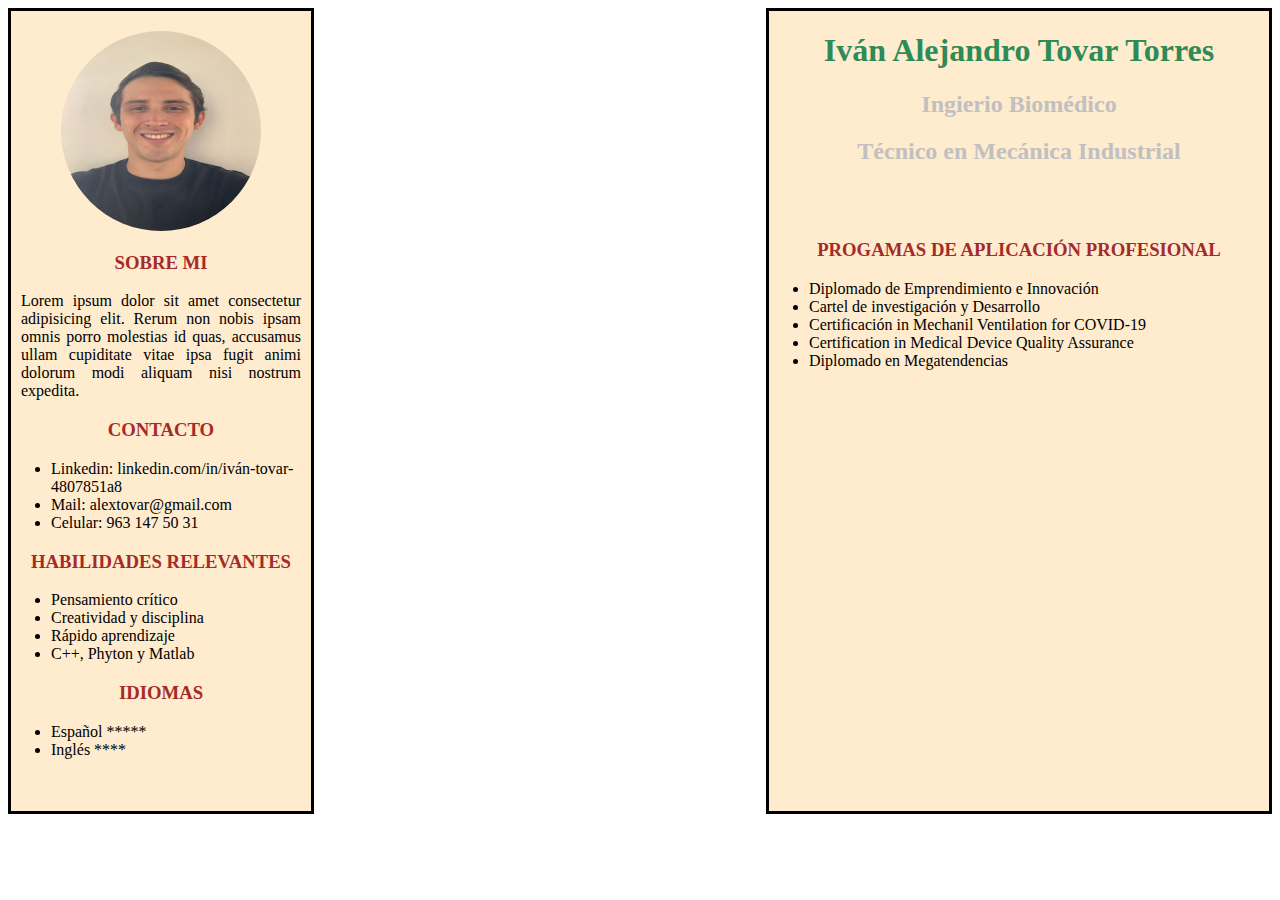
<file: WS-CV-REMAKE/index.html>
<!DOCTYPE html>
<html lang="en">
<head>
    <meta charset="UTF-8">
    <meta name="viewport" content="width=device-width, initial-scale=1.0">
    <link rel="stylesheet" href="style.css">
    <title>CV REMAKE</title>
</head>

<body>

    <section>

        <div class="col1">
            <img src="foto_presentacion.jpeg" alt="foto de ivan tovar" class="imgRedonda"><br><br>

            <h3>SOBRE MI</h3>
            <p class="texto-justificado">Lorem ipsum dolor sit amet consectetur adipisicing elit. Rerum non nobis ipsam omnis porro molestias id quas, accusamus ullam cupiditate vitae ipsa fugit animi dolorum modi aliquam nisi nostrum expedita.</p>

            <h3>CONTACTO</h3>
            <ul>
                <li>Linkedin: linkedin.com/in/iván-tovar-4807851a8</li>
                <li>Mail: alextovar@gmail.com</li>
                <li>Celular: 963 147 50 31</li>
            </ul>

            <h3>HABILIDADES RELEVANTES</h3>
            <ul>
                <li>Pensamiento crítico</li>
                <li>Creatividad y disciplina</li>
                <li>Rápido aprendizaje</li>
                <li>C++, Phyton y Matlab</li>
            </ul>

            <h3>IDIOMAS</h3>
            <ul>
                <li>Español    *****</li>
                <li>Inglés     ****</li>
            </ul>


        </div>

        <div class="col2">
        <h1>Iván Alejandro Tovar Torres</h1>
        <h2>Ingierio Biomédico</h2>
        <h2>Técnico en Mecánica Industrial</h2>
        <br><br>
    
        <h3>PROGAMAS DE APLICACIÓN PROFESIONAL</h3>
        <ul>
            <li>Diplomado de Emprendimiento e Innovación</li>
            <li>Cartel de investigación y Desarrollo</li>
            <li>Certificación in Mechanil Ventilation for COVID-19</li>
            <li>Certification in Medical Device Quality Assurance</li>
            <li>Diplomado en Megatendencias</li>
        </ul>
        <br>
        </div>

    </section>
    
</body>
</html>
</file>
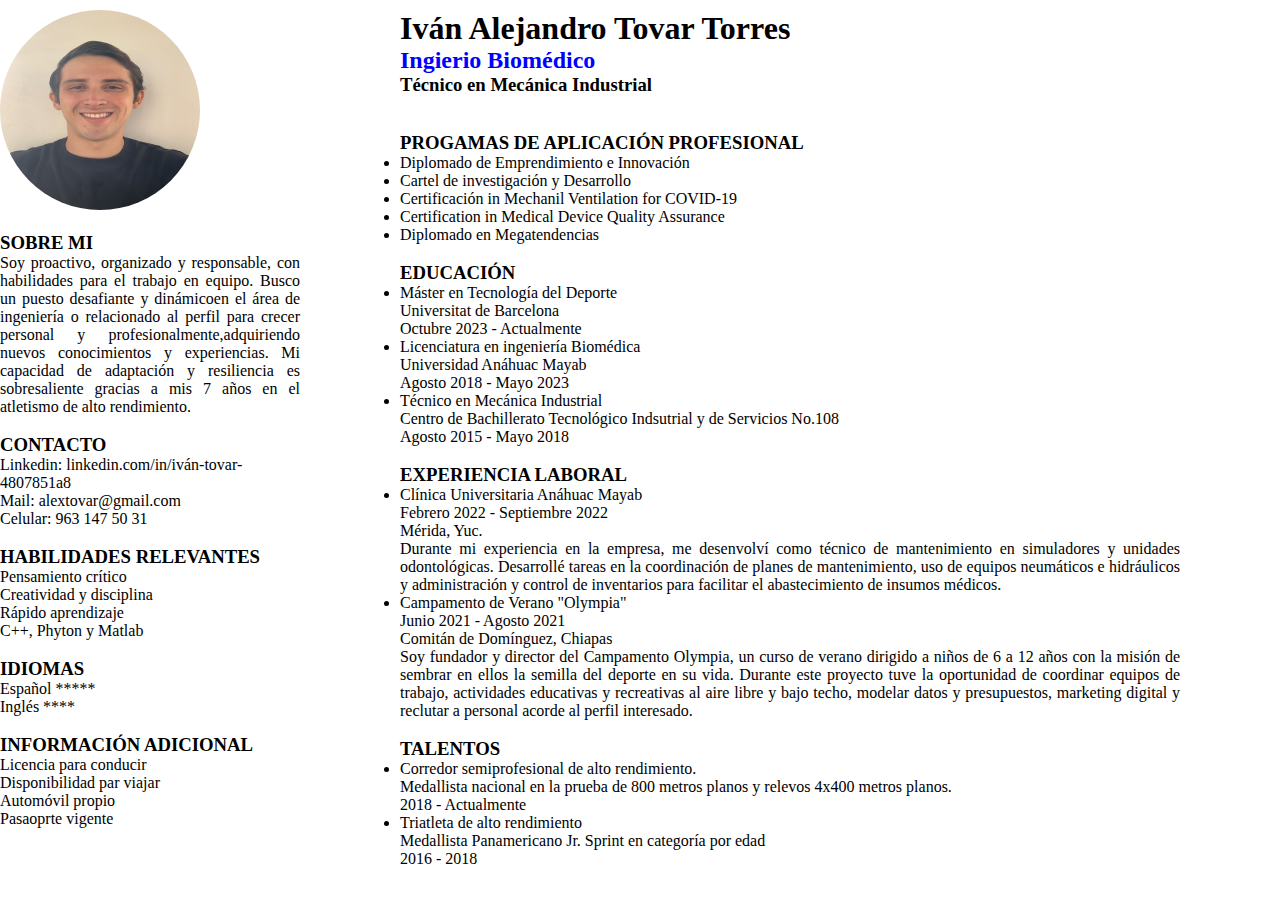
<file: CV_INDEX.HTML>
<!DOCTYPE html>
<html lang="en">


<head>
    <meta charset="UTF-8">
    <meta name="viewport" content="width=device-width, initial-scale=1.0">
    <link rel="stylesheet" href="./STYLES_CV.CSS">
    <title>Document</title>
</head>


<body>

<section>
    <div id="COL1">
        <img src="foto_presentacion.jpeg" alt="Foto de Ivan Tovar" class="imgRedonda">
        <br> <br>
        <h3>SOBRE MI</h3>
            <P class="texto-justificado">Soy proactivo, organizado y responsable, con habilidades para el
            trabajo en equipo. Busco un puesto desafiante y dinámicoen el área
            de ingeniería o relacionado al perfil para crecer personal y
            profesionalmente,adquiriendo nuevos conocimientos y experiencias.
            Mi capacidad de adaptación y resiliencia es sobresaliente gracias a
            mis 7 años en el atletismo de alto rendimiento.</P>
            <br>
    
            <h3>CONTACTO</h3>
            <ul>
                <li>Linkedin: linkedin.com/in/iván-tovar-4807851a8</li>
                <li>Mail: alextovar@gmail.com</li>
                <li>Celular: 963 147 50 31</li>
            </ul>
            <br>
        <h3>HABILIDADES RELEVANTES</h3>
        <ul>
            <li>Pensamiento crítico</li>
            <li>Creatividad y disciplina</li>
            <li>Rápido aprendizaje</li>
            <li>C++, Phyton y Matlab</li>
        </ul>
        <br>

        <h3>IDIOMAS</h3>
        <ul>
            <li>Español    *****</li>
            <li>Inglés     ****</li>
        </ul>
        <br>

        <h3>INFORMACIÓN ADICIONAL</h3>
    <ul>
        <li>Licencia para conducir</li>
        <li>Disponibilidad par viajar</li>
        <li>Automóvil propio</li>
        <li>Pasaoprte vigente</li>
    </ul>
    <br>

    </div>
</section>

<section>
    <div id="COL2">
        <h1>Iván Alejandro Tovar Torres</h1>
        <h2>Ingierio Biomédico</h2>
        <h3>Técnico en Mecánica Industrial</h3>
        <br><br>
    
        <h3>PROGAMAS DE APLICACIÓN PROFESIONAL</h3>
        <ul>
            <li>Diplomado de Emprendimiento e Innovación</li>
            <li>Cartel de investigación y Desarrollo</li>
            <li>Certificación in Mechanil Ventilation for COVID-19</li>
            <li>Certification in Medical Device Quality Assurance</li>
            <li>Diplomado en Megatendencias</li>
        </ul>
        <br>
    
        <h3>EDUCACIÓN</h3>
        <ul>
            <li>Máster en Tecnología del Deporte</li>
            <p>Universitat de Barcelona</p>
            <p>Octubre 2023 - Actualmente</p>
    
            <li>Licenciatura en ingeniería Biomédica</li>
            <p>Universidad Anáhuac Mayab</p>
            <p>Agosto 2018 - Mayo 2023</p>
    
            <li>Técnico en Mecánica Industrial</li>
            <p>Centro de Bachillerato Tecnológico Indsutrial y de Servicios No.108</p>
            <p>Agosto 2015 - Mayo 2018</p>
        </ul>
        <br>

        <h3>EXPERIENCIA LABORAL</h3>
        <ul>
            <li>Clínica Universitaria Anáhuac Mayab</li>
            <p>Febrero 2022 - Septiembre 2022</p>
            <p>Mérida, Yuc.</p>
            <p class="texto-justificado">Durante mi experiencia en la empresa, me desenvolví como técnico
            de mantenimiento en simuladores y unidades odontológicas. 
            Desarrollé tareas en la coordinación de planes de mantenimiento,
            uso de equipos neumáticos e hidráulicos y administración y control
            de inventarios para facilitar el abastecimiento de insumos médicos.</p>
            
            <li>Campamento de Verano "Olympia"</li>
            <p>Junio 2021 - Agosto 2021</p>
            <p>Comitán de Domínguez, Chiapas</p>
            <p class="texto-justificado">Soy fundador y director del Campamento Olympia, un curso de verano
            dirigido a niños de 6 a 12 años con la misión de sembrar en ellos la
            semilla del deporte en su vida. Durante este proyecto tuve la
            oportunidad de coordinar equipos de trabajo, actividades educativas
            y recreativas al aire libre y bajo techo, modelar datos y presupuestos,
            marketing digital y reclutar a personal acorde al perfil interesado.</p>
        </ul>
        <br>

        <h3>TALENTOS</h3>
    <ul>
        <li>Corredor semiprofesional de alto rendimiento.</li>
        <p>Medallista nacional en la prueba de 800 metros planos y relevos 4x400 metros planos.</p>
        <p>2018 - Actualmente</p>

        <li>Triatleta de alto rendimiento</li>
        <p>Medallista Panamericano Jr. Sprint en categoría por edad</p>
        <p>2016 - 2018</p>
    </ul>
    <br>

    </div>
</section>

</body>
</html>
</file>
<file: WS-CV-REMAKE/style.css>
.col1{
    float: left;
    border: 3px solid black;
    background-color: blanchedalmond;
    width: 300px;
    height: 800px;
}

.col2{
    float: right;
    border: 3px solid black;
    background-color: blanchedalmond;
    width: 500px;
    height: 800px;
}

.imgRedonda {
    width: 200px;
    height: 200px;
    border-radius: 50%;
    position: relative;
    top: 20px;
    left: 50px;
}

h1{
    text-align: center;
    color: seagreen;
}
h2{
    text-align: center;
    color: silver;
}

h3{
    text-align: center;
    color: brown;
}

.texto-justificado{
    text-align: justify;
    margin-left: 10px;
    margin-right: 10px;
}
</file>
<file: STYLES_CV.CSS>
* {
    margin:0;
    padding:0;
}

#COL1 {
    position:absolute;
    top:0px;
    left:0px;
    width:300px;
    margin-top:10px;
    /* background-color:#ffff55; */
}

#COL2 {
    margin-left:400px;
    margin-right:100px;
    margin-top:10px;
    /* background-color:#ffffbb; */
}

.texto-justificado{
    text-align: justify;
    }

h2 {
color:blue;
}

.imgRedonda {
    width: 200px;
    height: 200px;
    border-radius: 50%;
}
</file>
